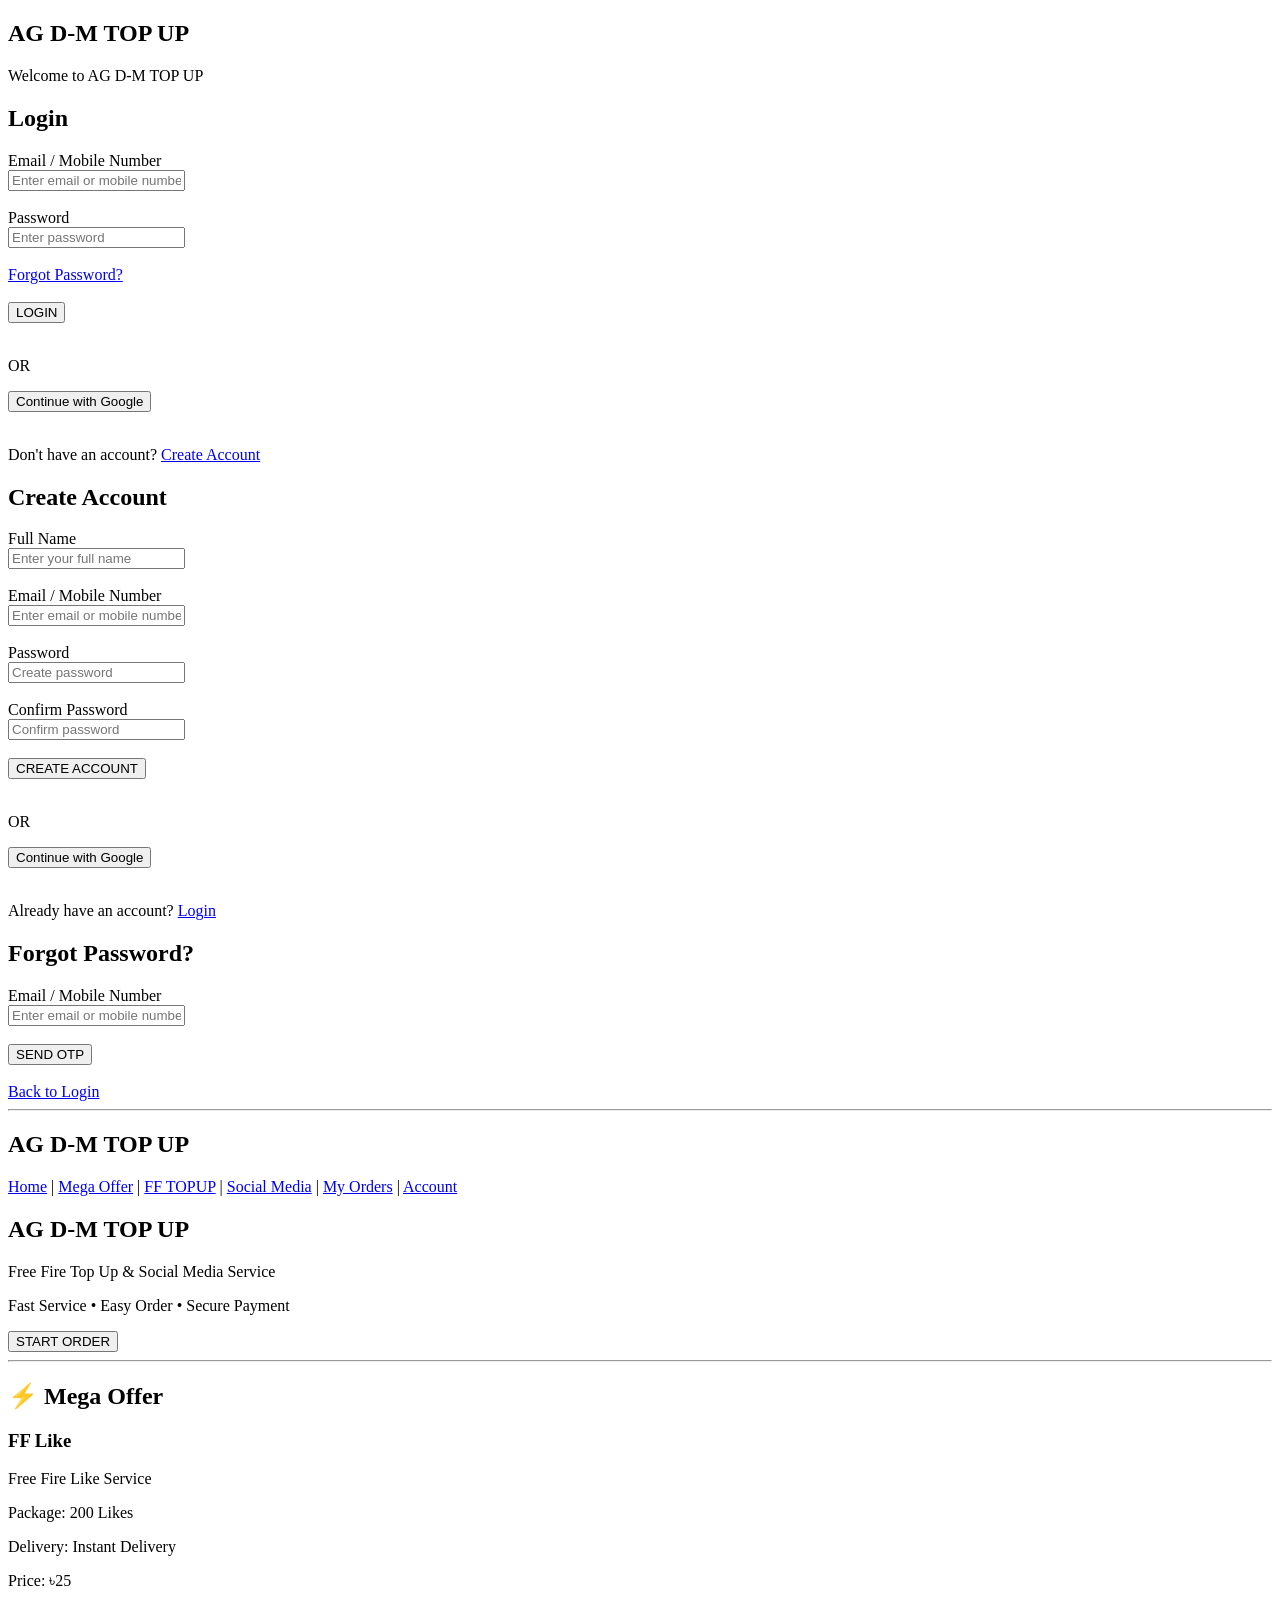
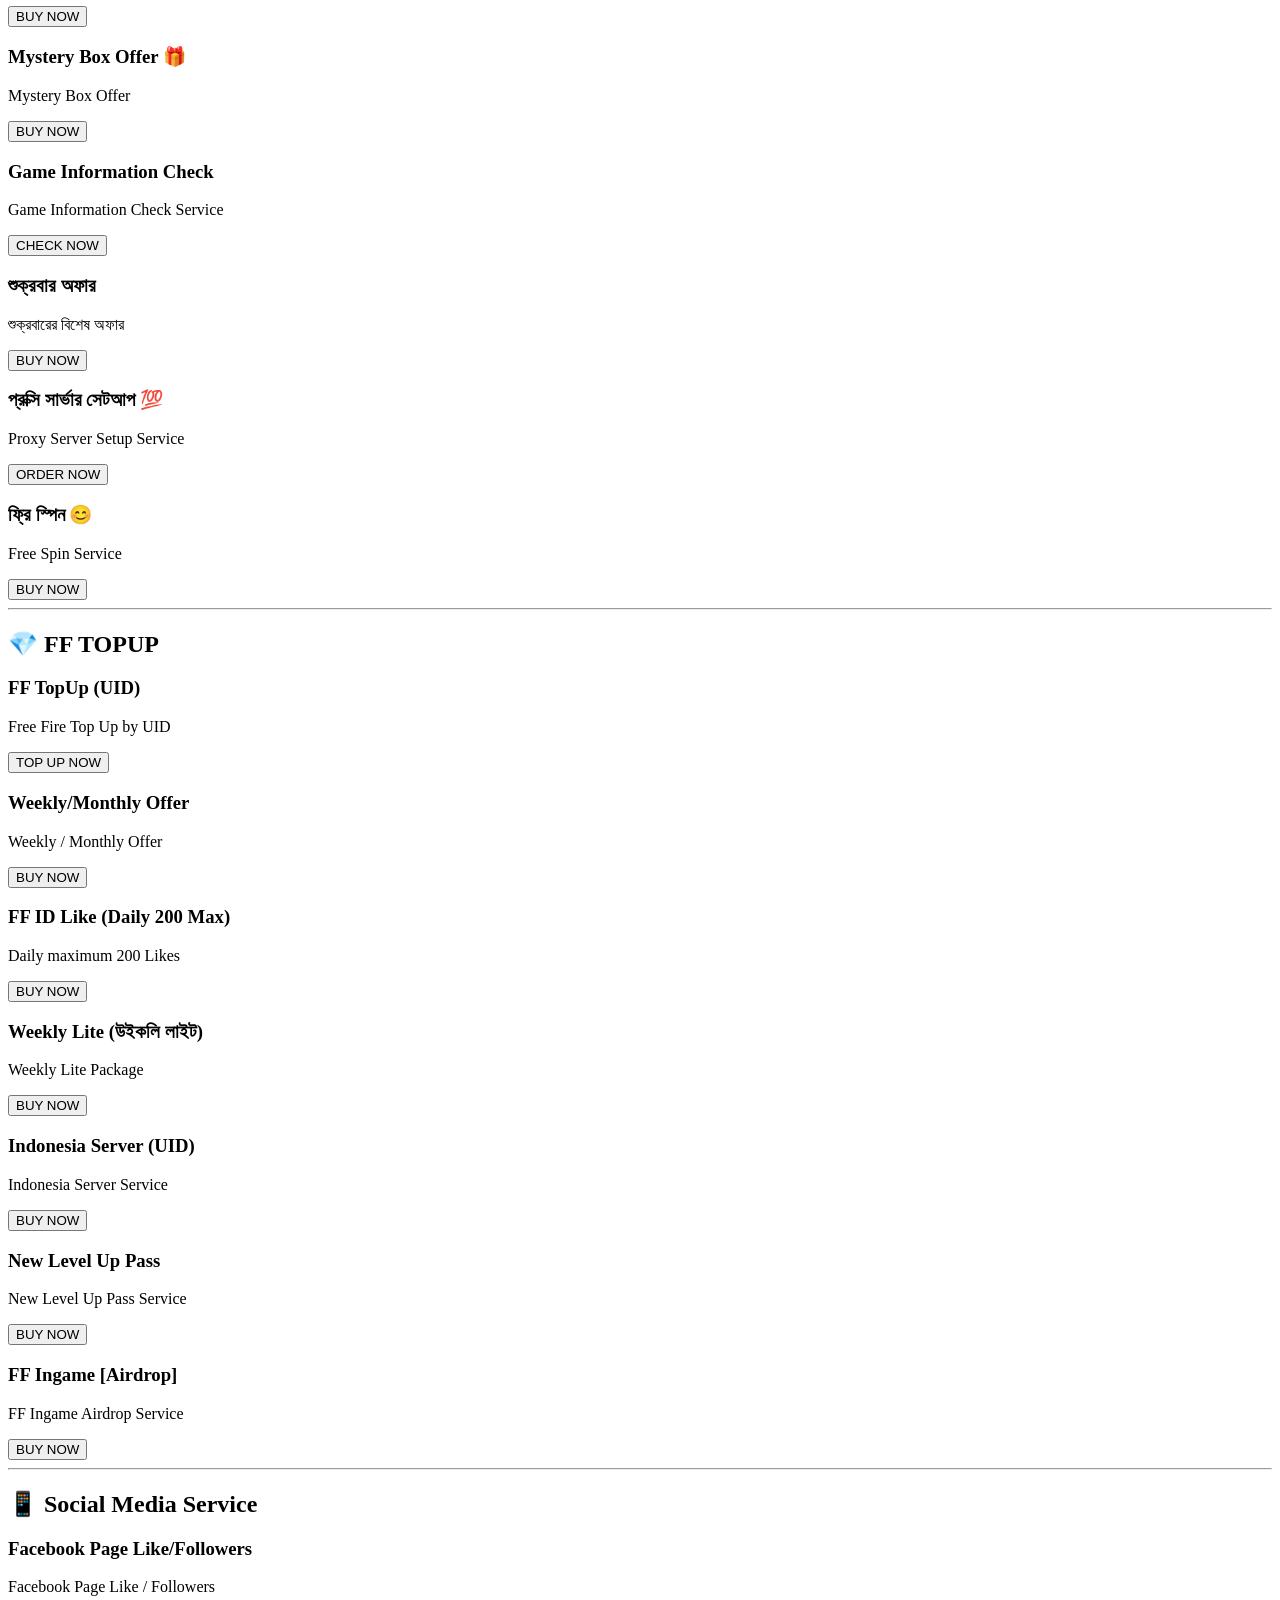
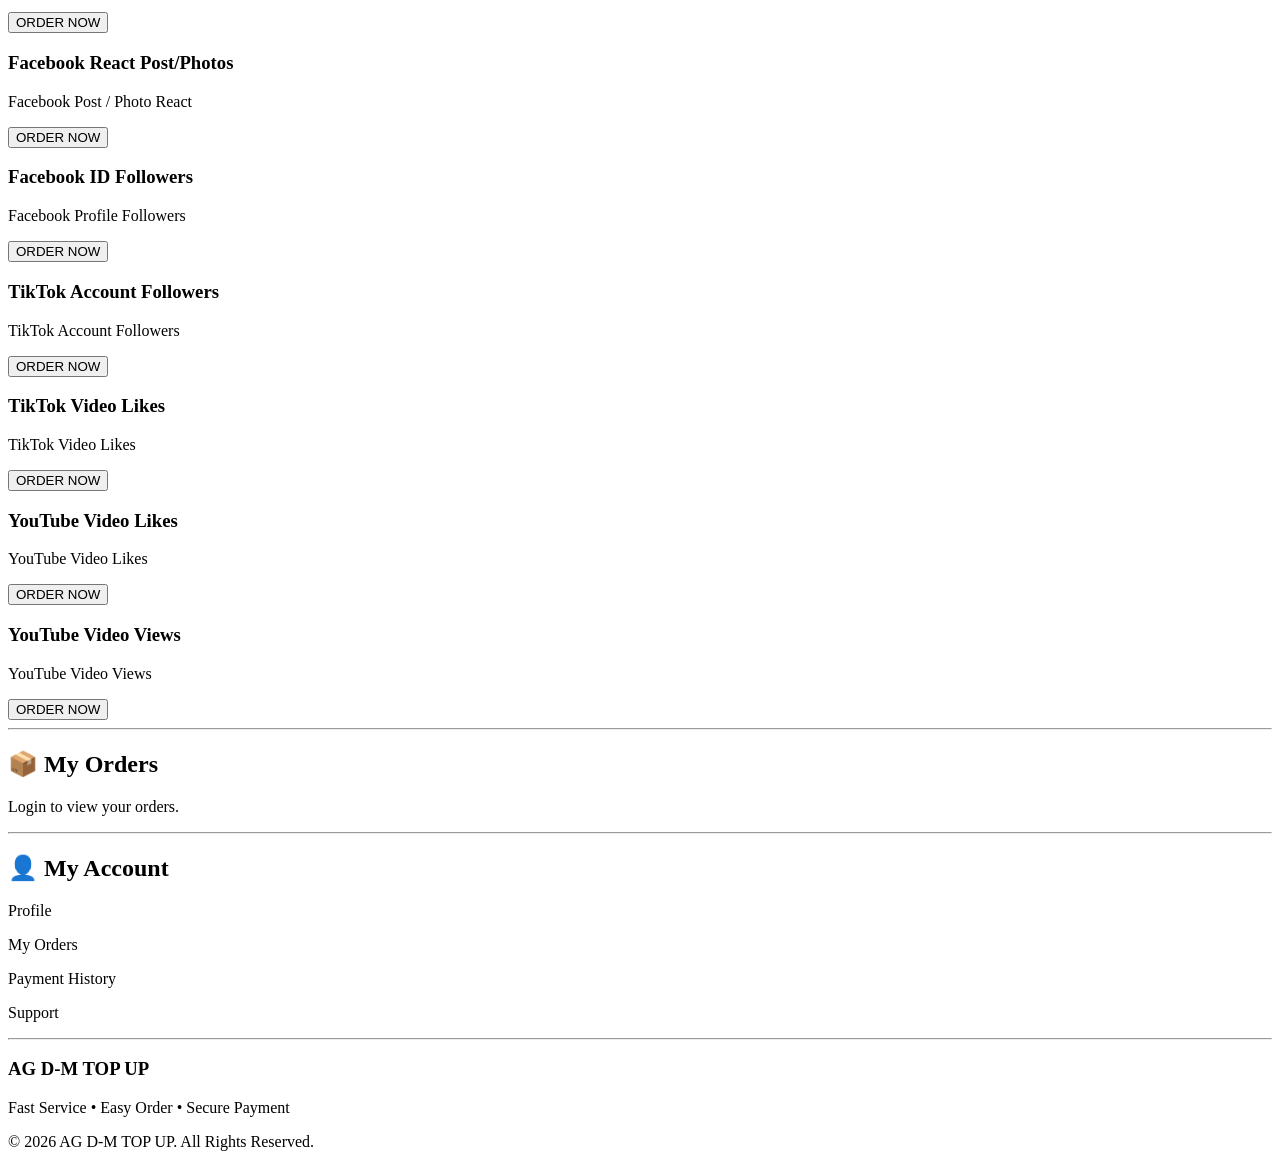
<file: index.html>
<!DOCTYPE html>
<html lang="en">
<head>
    <meta charset="UTF-8">
    <meta name="viewport" content="width=device-width, initial-scale=1.0">
    <title>AG D-M TOP UP</title>
</head>

<body>

    <!-- ==================================================
         PAGE 1 — LOGIN / REGISTRATION
         ================================================== -->

    <section id="page-1">

        <header>
            <h1>AG D-M TOP UP</h1>
            <p>Welcome to AG D-M TOP UP</p>
        </header>

        <main>

            <!-- LOGIN -->
            <div id="login">

                <h2>Login</h2>

                <form>

                    <label for="login-email">
                        Email / Mobile Number
                    </label>
                    <br>
                    <input
                        type="text"
                        id="login-email"
                        name="login-email"
                        placeholder="Enter email or mobile number"
                    >
                    <br><br>

                    <label for="login-password">
                        Password
                    </label>
                    <br>
                    <input
                        type="password"
                        id="login-password"
                        name="login-password"
                        placeholder="Enter password"
                    >
                    <br><br>

                    <a href="#forgot-password">
                        Forgot Password?
                    </a>

                    <br><br>

                    <button type="submit">
                        LOGIN
                    </button>

                    <br><br>

                    <p>OR</p>

                    <button type="button">
                        Continue with Google
                    </button>

                </form>

                <br>

                <p>
                    Don't have an account?
                    <a href="#registration">
                        Create Account
                    </a>
                </p>

            </div>


            <!-- REGISTRATION -->
            <div id="registration">

                <h2>Create Account</h2>

                <form>

                    <label for="full-name">
                        Full Name
                    </label>
                    <br>
                    <input
                        type="text"
                        id="full-name"
                        name="full-name"
                        placeholder="Enter your full name"
                    >
                    <br><br>

                    <label for="register-email">
                        Email / Mobile Number
                    </label>
                    <br>
                    <input
                        type="text"
                        id="register-email"
                        name="register-email"
                        placeholder="Enter email or mobile number"
                    >
                    <br><br>

                    <label for="register-password">
                        Password
                    </label>
                    <br>
                    <input
                        type="password"
                        id="register-password"
                        name="register-password"
                        placeholder="Create password"
                    >
                    <br><br>

                    <label for="confirm-password">
                        Confirm Password
                    </label>
                    <br>
                    <input
                        type="password"
                        id="confirm-password"
                        name="confirm-password"
                        placeholder="Confirm password"
                    >
                    <br><br>

                    <button type="submit">
                        CREATE ACCOUNT
                    </button>

                    <br><br>

                    <p>OR</p>

                    <button type="button">
                        Continue with Google
                    </button>

                </form>

                <br>

                <p>
                    Already have an account?
                    <a href="#login">
                        Login
                    </a>
                </p>

            </div>


            <!-- FORGOT PASSWORD -->
            <div id="forgot-password">

                <h2>Forgot Password?</h2>

                <form>

                    <label for="reset-email">
                        Email / Mobile Number
                    </label>
                    <br>

                    <input
                        type="text"
                        id="reset-email"
                        name="reset-email"
                        placeholder="Enter email or mobile number"
                    >

                    <br><br>

                    <button type="submit">
                        SEND OTP
                    </button>

                </form>

                <br>

                <a href="#login">
                    Back to Login
                </a>

            </div>

        </main>

    </section>


    <hr>


    <!-- ==================================================
         PAGE 2 — HOME
         ================================================== -->

    <section id="page-2">

        <header>

            <h1>AG D-M TOP UP</h1>

            <nav>
                <a href="#page-2">Home</a> |
                <a href="#mega-offer">Mega Offer</a> |
                <a href="#ff-topup">FF TOPUP</a> |
                <a href="#social-media">Social Media</a> |
                <a href="#my-orders">My Orders</a> |
                <a href="#account">Account</a>
            </nav>

        </header>


        <main>

            <!-- HERO -->

            <section>

                <h2>AG D-M TOP UP</h2>

                <p>
                    Free Fire Top Up & Social Media Service
                </p>

                <p>
                    Fast Service • Easy Order • Secure Payment
                </p>

                <button type="button">
                    START ORDER
                </button>

            </section>


            <hr>


            <!-- MEGA OFFER -->

            <section id="mega-offer">

                <h2>⚡ Mega Offer</h2>


                <article>

                    <h3>FF Like</h3>

                    <p>
                        Free Fire Like Service
                    </p>

                    <p>
                        Package: 200 Likes
                    </p>

                    <p>
                        Delivery: Instant Delivery
                    </p>

                    <p>
                        Price: ৳25
                    </p>

                    <button type="button">
                        BUY NOW
                    </button>

                </article>


                <article>

                    <h3>Mystery Box Offer 🎁</h3>

                    <p>
                        Mystery Box Offer
                    </p>

                    <button type="button">
                        BUY NOW
                    </button>

                </article>


                <article>

                    <h3>Game Information Check</h3>

                    <p>
                        Game Information Check Service
                    </p>

                    <button type="button">
                        CHECK NOW
                    </button>

                </article>


                <article>

                    <h3>শুক্রবার অফার</h3>

                    <p>
                        শুক্রবারের বিশেষ অফার
                    </p>

                    <button type="button">
                        BUY NOW
                    </button>

                </article>


                <article>

                    <h3>প্রক্সি সার্ভার সেটআপ 💯</h3>

                    <p>
                        Proxy Server Setup Service
                    </p>

                    <button type="button">
                        ORDER NOW
                    </button>

                </article>


                <article>

                    <h3>ফ্রি স্পিন 😊</h3>

                    <p>
                        Free Spin Service
                    </p>

                    <button type="button">
                        BUY NOW
                    </button>

                </article>

            </section>


            <hr>


            <!-- FF TOPUP -->

            <section id="ff-topup">

                <h2>💎 FF TOPUP</h2>


                <article>

                    <h3>FF TopUp (UID)</h3>

                    <p>
                        Free Fire Top Up by UID
                    </p>

                    <button type="button">
                        TOP UP NOW
                    </button>

                </article>


                <article>

                    <h3>Weekly/Monthly Offer</h3>

                    <p>
                        Weekly / Monthly Offer
                    </p>

                    <button type="button">
                        BUY NOW
                    </button>

                </article>


                <article>

                    <h3>FF ID Like (Daily 200 Max)</h3>

                    <p>
                        Daily maximum 200 Likes
                    </p>

                    <button type="button">
                        BUY NOW
                    </button>

                </article>


                <article>

                    <h3>Weekly Lite (উইকলি লাইট)</h3>

                    <p>
                        Weekly Lite Package
                    </p>

                    <button type="button">
                        BUY NOW
                    </button>

                </article>


                <article>

                    <h3>Indonesia Server (UID)</h3>

                    <p>
                        Indonesia Server Service
                    </p>

                    <button type="button">
                        BUY NOW
                    </button>

                </article>


                <article>

                    <h3>New Level Up Pass</h3>

                    <p>
                        New Level Up Pass Service
                    </p>

                    <button type="button">
                        BUY NOW
                    </button>

                </article>


                <article>

                    <h3>FF Ingame [Airdrop]</h3>

                    <p>
                        FF Ingame Airdrop Service
                    </p>

                    <button type="button">
                        BUY NOW
                    </button>

                </article>

            </section>


            <hr>


            <!-- SOCIAL MEDIA -->

            <section id="social-media">

                <h2>📱 Social Media Service</h2>


                <article>

                    <h3>Facebook Page Like/Followers</h3>

                    <p>
                        Facebook Page Like / Followers
                    </p>

                    <button type="button">
                        ORDER NOW
                    </button>

                </article>


                <article>

                    <h3>Facebook React Post/Photos</h3>

                    <p>
                        Facebook Post / Photo React
                    </p>

                    <button type="button">
                        ORDER NOW
                    </button>

                </article>


                <article>

                    <h3>Facebook ID Followers</h3>

                    <p>
                        Facebook Profile Followers
                    </p>

                    <button type="button">
                        ORDER NOW
                    </button>

                </article>


                <article>

                    <h3>TikTok Account Followers</h3>

                    <p>
                        TikTok Account Followers
                    </p>

                    <button type="button">
                        ORDER NOW
                    </button>

                </article>


                <article>

                    <h3>TikTok Video Likes</h3>

                    <p>
                        TikTok Video Likes
                    </p>

                    <button type="button">
                        ORDER NOW
                    </button>

                </article>


                <article>

                    <h3>YouTube Video Likes</h3>

                    <p>
                        YouTube Video Likes
                    </p>

                    <button type="button">
                        ORDER NOW
                    </button>

                </article>


                <article>

                    <h3>YouTube Video Views</h3>

                    <p>
                        YouTube Video Views
                    </p>

                    <button type="button">
                        ORDER NOW
                    </button>

                </article>

            </section>


            <hr>


            <!-- MY ORDERS -->

            <section id="my-orders">

                <h2>📦 My Orders</h2>

                <p>
                    Login to view your orders.
                </p>

            </section>


            <hr>


            <!-- ACCOUNT -->

            <section id="account">

                <h2>👤 My Account</h2>

                <p>Profile</p>
                <p>My Orders</p>
                <p>Payment History</p>
                <p>Support</p>

            </section>

        </main>


        <footer>

            <hr>

            <h3>AG D-M TOP UP</h3>

            <p>
                Fast Service • Easy Order • Secure Payment
            </p>

            <p>
                © 2026 AG D-M TOP UP. All Rights Reserved.
            </p>

        </footer>

    </section>

</body>
</html>
</file>
